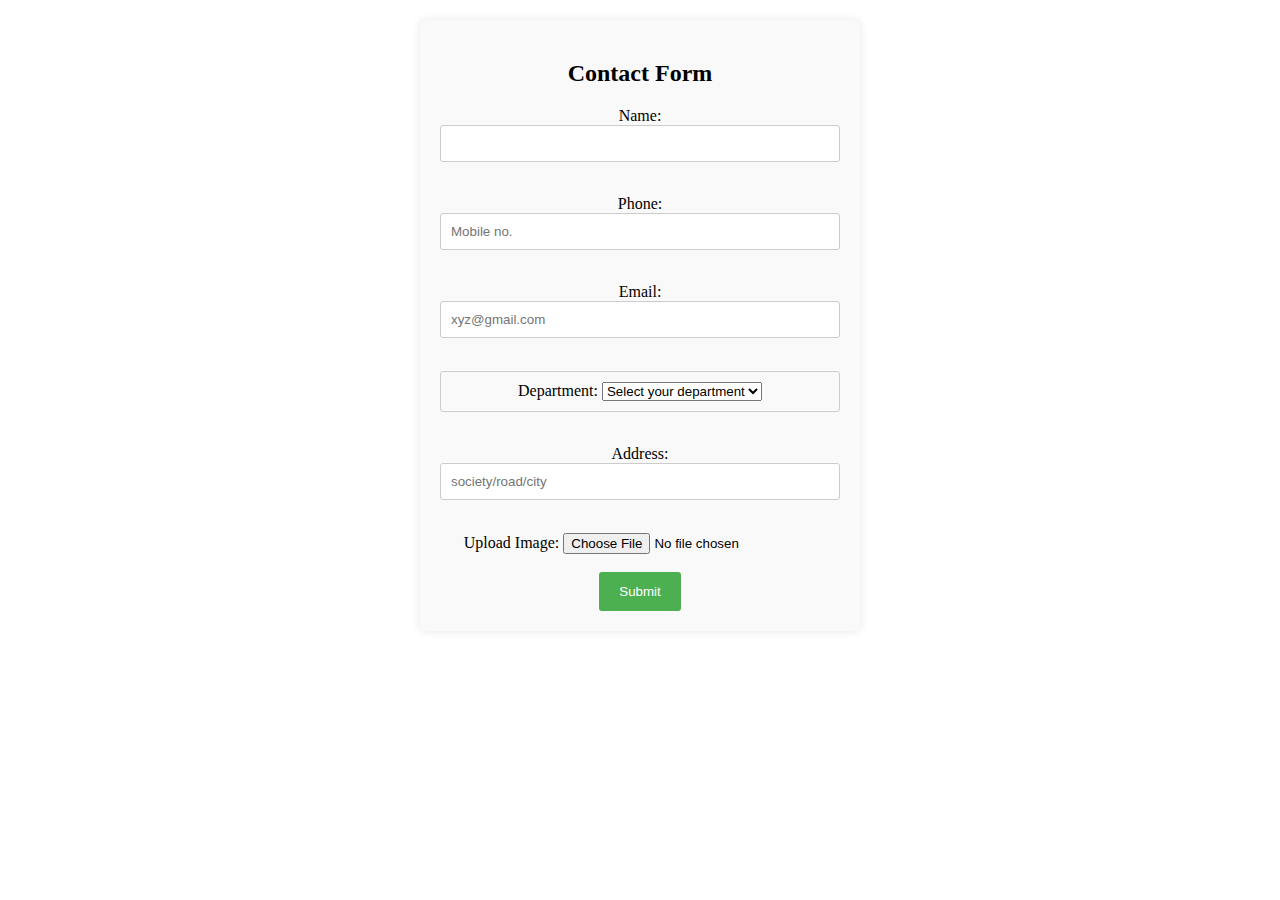
<file: internship/form.html>
<!DOCTYPE html>
    <html lang="en">
    <head>
        <meta charset="UTF-8">
        <meta name="viewport" content="width=device-width, initial-scale=1.0">
        <link rel="stylesheet" href="style.css" />
        
        <title>PHP Form</title>
    </head>
    <body Align="Center">

    <form action="form.php" method="POST">
    <h2 Align="Center">Contact Form </h2>
        <label for="name">Name:</label>
        <input type="varchar" id="name" name="name" required><br><br>

        <label for="phone">Phone:</label>
        <input type="tel" id="phone" name="phone" pattern="[0-9]{10}" placeholder="Mobile no. " required><br><br>

        <label for="email">Email:</label>
        <input type="email" id="email" name="email"placeholder="xyz@gmail.com" required><br><br>

        <div class="form-group">
            <label for="department">Department:</label>
            <select id="department" name="department" required>
                <option value="" disabled selected>Select your department</option>
                <option value="CS">Computer Science</option>
                <option value="CE">Computer Engineering</option>
                <option value="IT">Information Technology</option>
            </select><br>   
        </div><br>

        <label for="name">Address:</label>
        <input type="text" id="address" name="address" placeholder="society/road/city" required><br><br>

        <div class="group">
                            <label for="image">Upload Image:</label>
                            <input type="file" id="image" name="image" accept=".png, .jpg" class="form-control-file">
                        </div><br>
        <input type="submit" name="submit" value="Submit" >
    </form>

    </body>
    </html>
</file>
<file: internship/style.css>
form {
    margin: 20px auto;  
    max-width: 400px; 
    padding: 20px;
    background-color: #f9f9f9;
    border-radius: 5px;
    box-shadow: 0 0 10px rgba(0, 0, 0, 0.1);
  }
  
  /* Apply styles to form elements */
  form input[type="varchar"],
  form input[type="tel"],
  form input[type="text"],
  form input[type="email"],
  form textarea {
        width: 100%;
        padding: 10px;
        margin-bottom: 15px;
        border: 1px solid #ccc;
        border-radius: 3px;
        box-sizing: border-box; 
  }
  
  .form-group{
    width: 100%;
    padding: 10px;
    margin-bottom: 15px;
    border: 1px solid #ccc;
    border-radius: 3px;
    box-sizing: border-box;
  }
 
  form input[type="submit"] {
    background-color: #4CAF50; 
    color: white;
    padding: 12px 20px;
    border: none;
    border-radius: 3px;
    cursor: pointer;
    transition: background-color 0.3s;
    
  }
  
  form input[type="submit"]:hover {
    background-color: #45a049; 
  }
</file>
